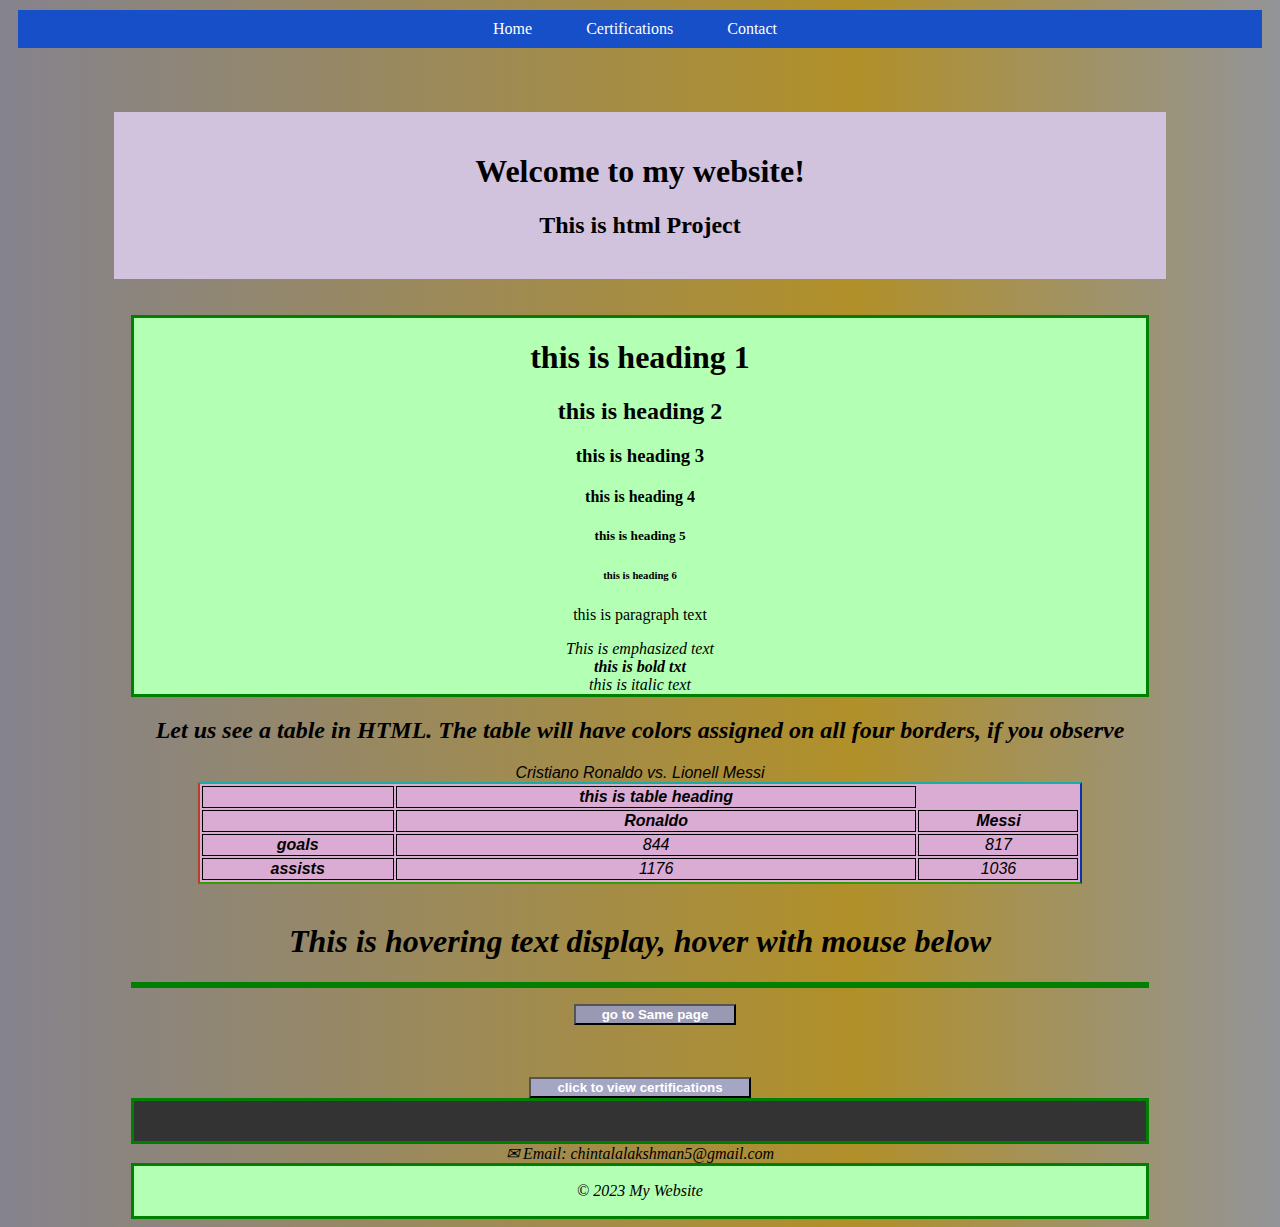
<file: index.html>
<!DOCTYPE html>
<html>

<head>
<meta charset="UTF-8" lang="en">
<title>Project HTML and CSS</title>
<link href="style.css" rel="stylesheet" type="text/css">

</head>


<body class="body">


	<ul>
		<li><a href="index.html">Home</a></li>
		<li><a href="certifications.html">Certifications</a></li>
		<li><a href="contact.html">Contact</a></li>
		
	  </ul>

	  <br>
	  <br><br>

	<div class="banner">
		<h1>Welcome to my website!</h1>
		
		<h2> This is html Project </h2>
	  </div>
 
 <br><br>
 <div >
 
 <h1> this is heading 1 </h1>
 <h2> this is heading 2 </h2>
 <h3> this is heading 3 </h3>
 <h4> this is heading 4 </h4>
 <h5> this is heading 5 </h5>
 <h6> this is heading 6 </h6>
 
 <p> this is paragraph text </p>
 
 
 <em> This is emphasized text <em><br>
 <b> this is bold txt </b><br>
 <i> this is italic text </i><br>
 
 </div>
 
<h2> Let us see a table in HTML. The table will have colors assigned on all four borders, if you observe</h2>
<table class="tab"  >



	<tr><th><th> <center> this is table heading </center></th></th></tr>
	<tr> 
		<th>  </th>
		<th> Ronaldo </th>
		<th> Messi  </th>
	</tr>
	
	<tr>
		<th> goals </th>
		<td> 844 </td>
		<td> 817 </td>
	</tr>	
	
	<tr>
		<th> assists </th>
		<td> 1176 </td>
		<td> 1036 </td>
	</tr>
	
	<caption>
	Cristiano Ronaldo vs. Lionell Messi
</caption>
	</table>
	<br>
<h1>This is hovering text display, hover with mouse below</h1>
	<div class="image-container">
		<h1 class="hover-image">This is hovering part</h1>
	   
	  </div>
	<menu>
	<list>
	<li><button style="background-color: #9999b4; font-weight: bolder;"  ><a href="./index.html"> go to Same page </a></button>
	</li>
	</list>
	</menu>

	<br> <br>
	
	<button style="background-color: #a5a5c4; font-weight: bolder;"  ><a href="./certifications.html"> click to view certifications</a></button>

	
	<div class="container">
        <footer>

        </div>
        &#9993; Email: chintalalakshman5@gmail.com
      </div>
      
          <div class="footer-content">
            <center><p>&copy; 2023 My Website</p></center>  
          </div>
        </footer>

 </body>
 </html>
</file>
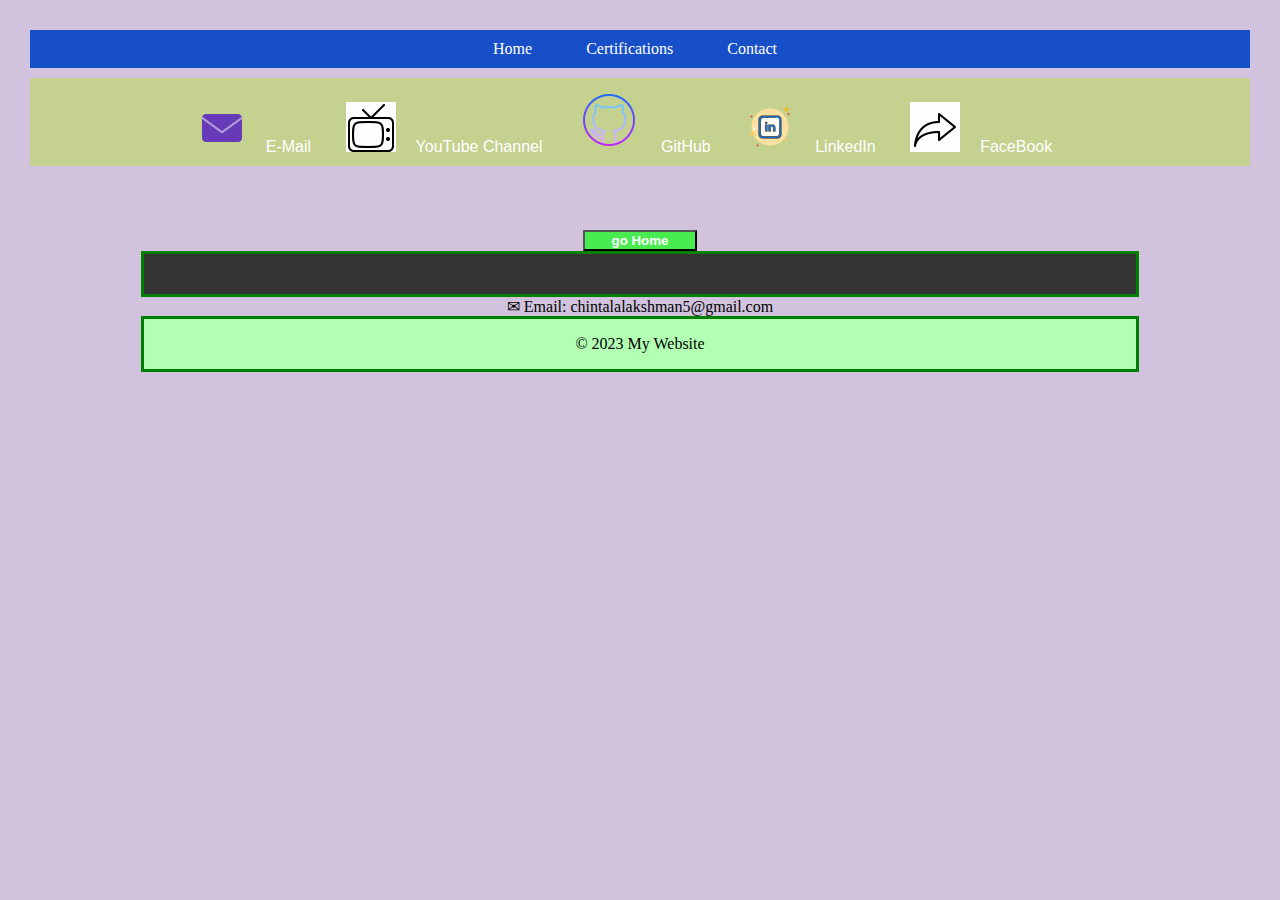
<file: contact.html>
<!DOCTYPE html>
<html>
<head>
<title> Contact </title>

<link href="style.css" rel="stylesheet" type="text/css">
</head>


<body class="banner">
    <ul>
		<li><a href="index.html">Home</a></li>
		<li><a href="certifications.html">Certifications</a></li>
		<li><a href="contact.html">Contact</a></li>
		
	  </ul>

	<ul class="bann">
        
<li><img src="email-icon.png"><a href="mailto:chintalalakshman5@gmail.com">E-Mail</a></li>

<li><img src="icons8-youtube.gif"><a href="https://www.youtube.com/@lakshmanchinthala3864">YouTube Channel</a></li>
<li><img src="icons8-github-64.png"><a href="https://github.com/Lakshman-Ch-maker">GitHub</a></li>
<li><img src="icons8-linkedin-50.png"><a href="http://www.linkedin.com/in/lakshman-chinthala-8172b0198">LinkedIn</a></li>
<li><img src="icons8-facebook.gif"><a href="https://www.facebook.com/chintala.lakshman.338">FaceBook</a></li>
    </ul>
	<br>
    <br>
    <br>

	<button style="background-color: #48ec50; font-weight: bolder;"  ><a href="index.html"> go Home </a></button>


    <div class="container">
        <footer>

        </div>
        &#9993; Email: chintalalakshman5@gmail.com
      </div>
      
          <div class="footer-content">
            <center><p>&copy; 2023 My Website</p></center>  
          </div>
        </footer>
      
</body>
</html>
</file>
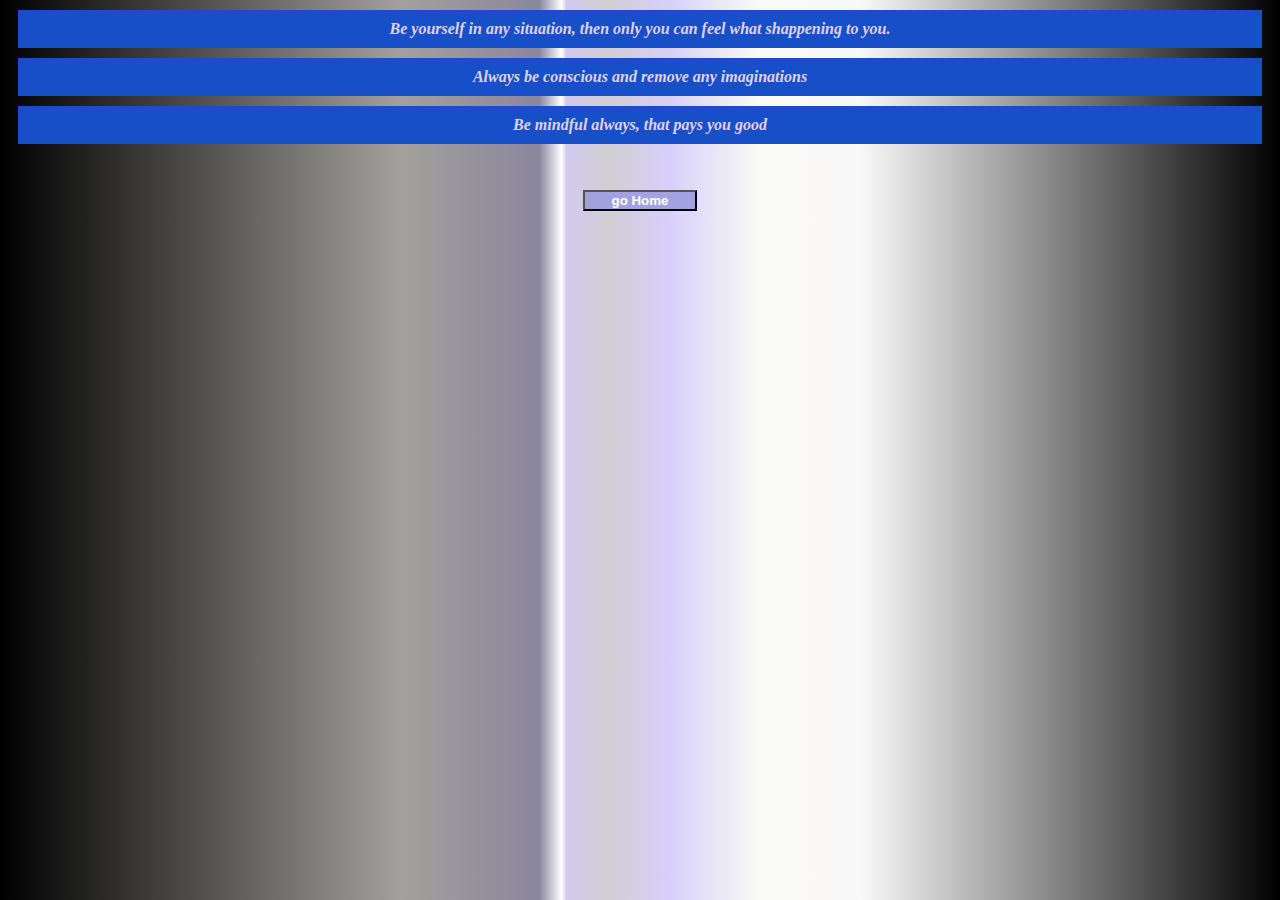
<file: good.html>
<!DOCTYPE html>
<html>
<head>
<title> Good Things First </title>

<link href="style.css" rel="stylesheet" type="text/css">
</head>


<body class="b">
	<center>
		<list>
			<ul><em><b> Be yourself in any situation, then only you can feel what shappening to you. </b></em></ul>
			<ul><em><b> Always be conscious and remove any imaginations </b></em></ul>
			<ul><em><b> Be mindful always, that pays you good </b></em></ul>
				</list>
	</center>
	
	
	<br>
	<br>
	<center><button style="background-color: #a2a2e0; font-weight: bolder; color: blue;"  ><a href="index.html"> go Home </a></button></center>
	
</body>
</html>
</file>
<file: style.css>
.body {
	
	background-image: linear-gradient(to right, 
		rgba(133.0,131.0,142.0,255) 0.0%, 
		rgba(177.0,144.0,41.0,255) 66.60465240478516%, 
		rgba(147.0,148.0,152.0,255) 100.0%);

		font-family:  Georgia, ;

	text-align: center;
	
}


  
  footer {
    background-color: #333;
    color: white;
    padding: 20px;
	position: bottom;
  }
  
  

.banner {
	padding: auto;
	margin: auto;
	border: #c664d2;
	background-color: #d1c3dd; /* Background color of the banner */
	padding: 20px; /* Padding for the content inside the banner */
	text-align: center; /* Align the content to the center */
  }

  .bann {
	list-style-type: none;
	font-style: #5c0c7c;
	font-family: sans-serif;
	margin: 10px;
	padding: 10px;
	background-color: #c5d18f; /* Background color for the menu */
  }
  ul {
	list-style-type: none;
	margin: 10px;
	padding: 10px;
	background-color: #174fc9; /* Background color for the menu */
  }

  li {
	display: inline-block;
	margin-right: 10px; /* Adjust spacing between menu items */
  }

  a {
	color: white; /* Text color for the menu items */
	text-decoration: none;
	padding: 10px 20px; /* Padding for each menu item */
  }

  a:hover {
	background-color: #5c0c7c; /* Background color on hover */
	margin: auto
	border:auto;
  }

.headings{
	background-image: linear-gradient(to right, rgba(196.0,198.0,197.0,255) 0.0%, 
	rgba(185.0,155.0,43.0,255) 28.99197006225586%, rgba(58.0,42.0,27.0,255) 100.0%);
}


.b{
	background-image: linear-gradient(to right, rgba(0.0,0.0,0.0,255) 0.0%, 
	rgba(163.0,160.0,157.0,255) 31.388887405395508%, 
	rgba(139.0,135.0,157.0,255) 42.12290573120117%, rgba(255.0,255.0,255.0,255) 43.88888931274414%, 
	rgba(210.0,202.0,237.0,255) 44.24580764770508%, rgba(208.0,206.0,210.0,255) 47.43016815185547%, 
	rgba(215.0,207.0,250.0,255) 52.03703689575195%, rgba(250.0,250.0,246.0,255) 59.329612731933594%, 
	rgba(250.0,249.0,250.0,255) 67.15084075927734%, rgba(0.0,0.0,0.0,255) 100.0%);
content: calc();
margin: center;
	color: rgb(224, 209, 226);
}

.c {
	background-color: #21A6A6;
}



div {
		text-align: center;
		background-color: #b3ffb3;
		width: 80%;
		margin: auto;
		border: 3px solid green;
		
  
}
.tab {
	
	background-color: #daabd3;
	border: 2px solid black; 
	border-color: rgb(180, 206, 34);
	width: 70%;
	margin: auto;
	border-left-color: #b83e29;
	border-right-color: #0934ac;
	border-bottom-color: #319e06;
	border-top-color:#1aada6;
}

table, th, td {
  border: 1px solid black;
  font-family: 'Gill Sans', 'Gill Sans MT', 'Trebuchet MS', sans-serif;
}

.APSSDC {
	color:blueviolet; 
	background-color: bisque;
	margin: auto;
	background-position: auto;
	padding-left: 10%;
	padding-top: 10%;
	padding-bottom: 10%;
	padding-right: 10%;
}

.hidden {
	display: none;
  }
  
  #scrolling-element {
	position: fixed;
	bottom: 120px;
	right: 5px;
	background-color: #ccc;
	padding: 5px;
	border-radius: 5px;
  }

  .styled-image {
    width: 200px;
    border: 2px solid #ccc;
	size: 70%;
}

.ecs {
image-resolution: calc();
margin:auto;
}

.soc{
	image-resolution: calc();
margin:auto;
}

.itcs {
	image-resolution: calc();
	margin:auto;
	}
	
	.ns {
		image-resolution: calc();
		margin:auto;
		}

		.focs {
			image-resolution: calc();
			margin:auto;
			}

			.jswc {
				image-resolution: calc();
				margin:auto;
				}

				.image-container {
					position: relative;
					image-rendering:optimizeQuality;
				  }
				  
				  .hover-image {
					display: none;
					position: static ;
					top: 0;
					left: 0;
				  }
				  
				  .image-container:hover .hover-image {
					display: block;
				  }
				  

					.apssdc1 {
						width: 620px; /* Set the width of the container */
						height: 430px; /* Set the height of the container */
						background-image: url('Python Programming.png'); /* Set the image URL */
						background-size: cover; /* Adjust how the image covers the container */
					}
					
				

					.apssdc2 {
						width: 620px; /* Set the width of the container */
						height: 430px; /* Set the height of the container */
						background-image: url('data_analysis_using_python.jpg'); /* Set the image URL */
						background-size: cover; /* Adjust how the image covers the container */
					}

							.bovjfs {
								image-resolution: calc();
								margin:auto;
								}

								.p{
									margin: auto;
									background-color: #e27e2d;
									width:max-content;

								}
								.p2 {
									
									margin: auto;
									background-color: #15db51;
									width: calc();
								}

.button{
	background-color: #c45d19; 
	font-weight: bolder;
	padding: 0.5cm;
	border: #b3ffb3;
	width: auto;
	margin: auto;
}
</file>
